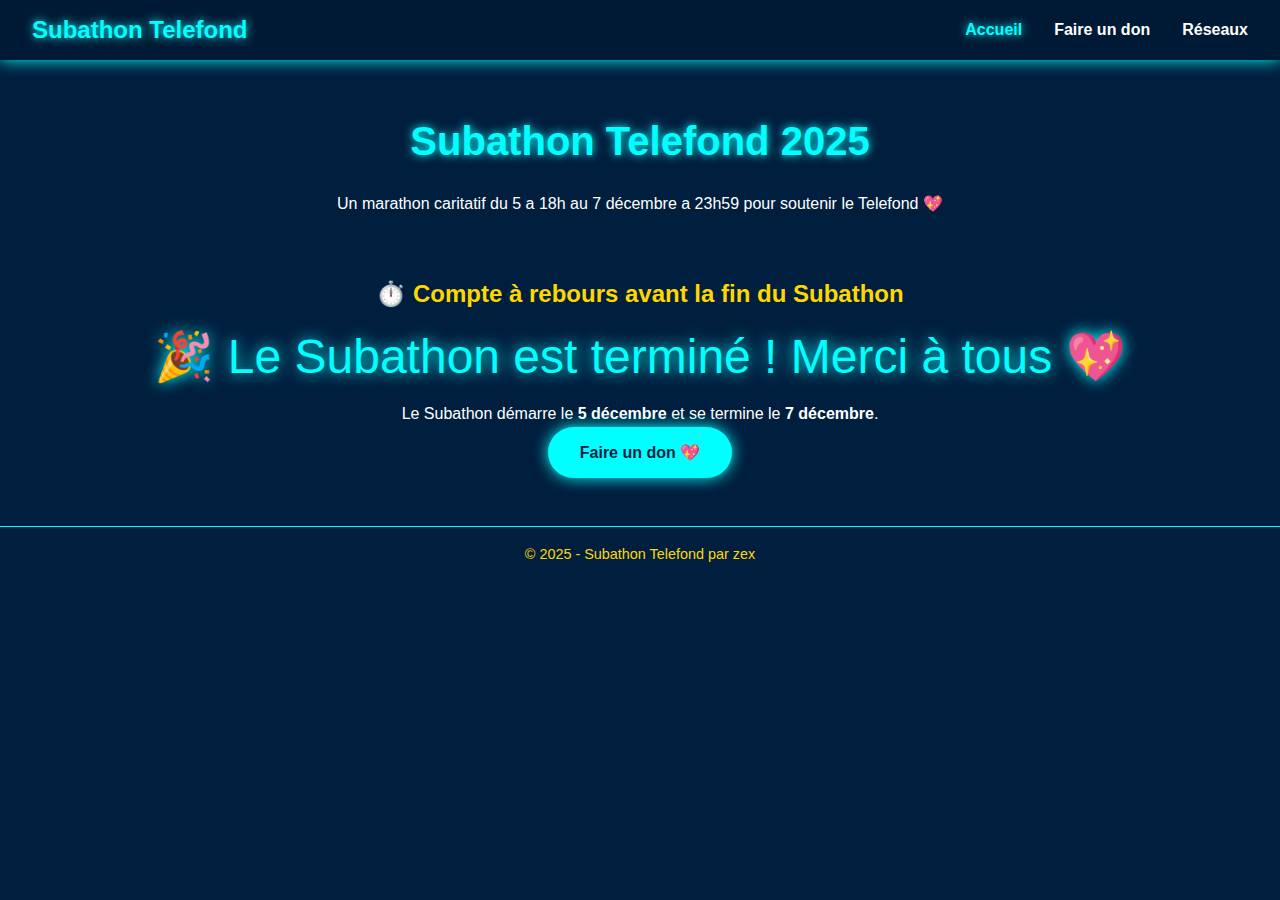
<file: index.html>
<!DOCTYPE html>
<html lang="fr">
<head>
  <meta charset="UTF-8" />
  <meta name="viewport" content="width=device-width, initial-scale=1.0" />
  <title>Subathon Telefond 2025</title>
  <link rel="stylesheet" href="css/style-index.css" />
  <link rel="icon" type="image/png" href="images/teleton.png" />
  <script defer src="js/timer.js"></script>
</head>
<body>
  <header>
    <nav class="navbar">
      <div class="logo">Subathon Telefond</div>
      <ul class="nav-links">
        <li><a href="index.html" class="active">Accueil</a></li>
        <li><a href="don.html">Faire un don</a></li>
        <li><a href="reseaux.html">Réseaux</a></li>
      </ul>
    </nav>

    <div class="header-text">
      <h1>Subathon Telefond 2025</h1>
      <p>Un marathon caritatif du 5 a 18h au 7 décembre a 23h59 pour soutenir le Telefond 💖</p>
    </div>
  </header>
  <main>
    <section class="timer-section">
      <h2>⏱️ Compte à rebours avant la fin du Subathon</h2>
      <div id="timer-display">Chargement...</div>
      <p>Le Subathon démarre le <strong>5 décembre</strong> et se termine le <strong>7 décembre</strong>.</p>
    </section>

    <section class="actions">
      <a href="don.html" class="don-btn">Faire un don 💖</a>
    </section>
  </main>

  <footer>
    <p>© 2025 - Subathon Telefond par zex</p>
  </footer>
</body>
</html>
</file>
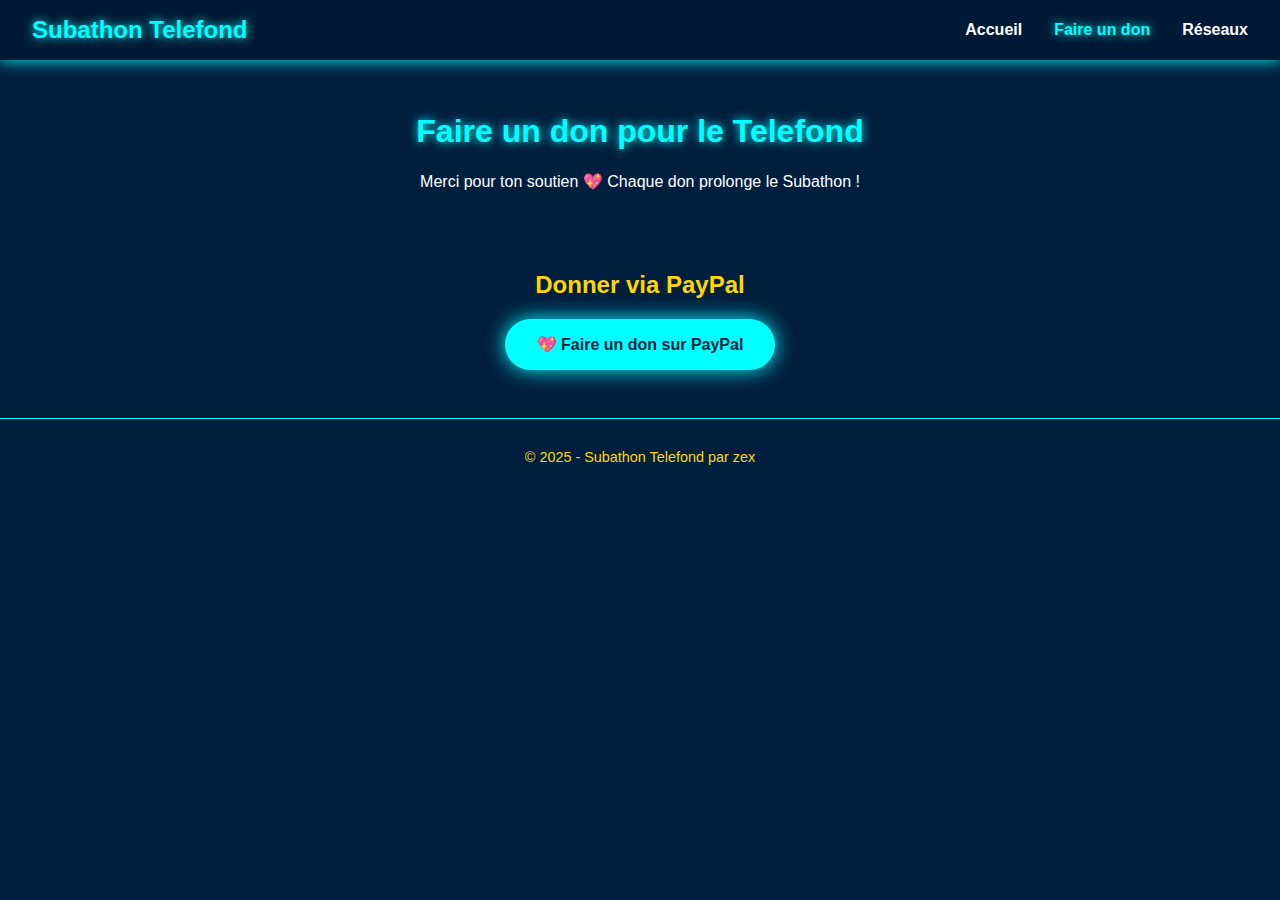
<file: don.html>
<!DOCTYPE html>
<html lang="fr">
<head>
  <meta charset="UTF-8">
  <meta name="viewport" content="width=device-width, initial-scale=1.0">
  <link rel="icon" type="image/png" href="images/teleton.png" />
  <title>Faire un don - Subathon Telefond 2025</title>
  <link rel="stylesheet" href="css/style-don.css">
</head>
<body>
  <header>
    <nav class="navbar">
      <div class="logo">Subathon Telefond</div>
      <ul class="nav-links">
        <li><a href="index.html">Accueil</a></li>
        <li><a href="don.html" class="active">Faire un don</a></li>
        <li><a href="reseaux.html">Réseaux</a></li>
      </ul>
    </nav>
 

    <div class="header-text">
      <h1>Faire un don pour le Telefond</h1>
      <p>Merci pour ton soutien 💖 Chaque don prolonge le Subathon !</p>
    </div>
  </header>

  <main>
    <section class="paypal">
      <h2>Donner via PayPal</h2>
      <a class="paypal-btn" href="https://www.paypal.me/Cartoxeu" target="_blank" rel="noopener noreferrer">
        💖 Faire un don sur PayPal
      </a>
    </section>
  </main>

  <footer>
    <p>© 2025 - Subathon Telefond par zex</p>
  </footer>
</body>
</html>
</file>
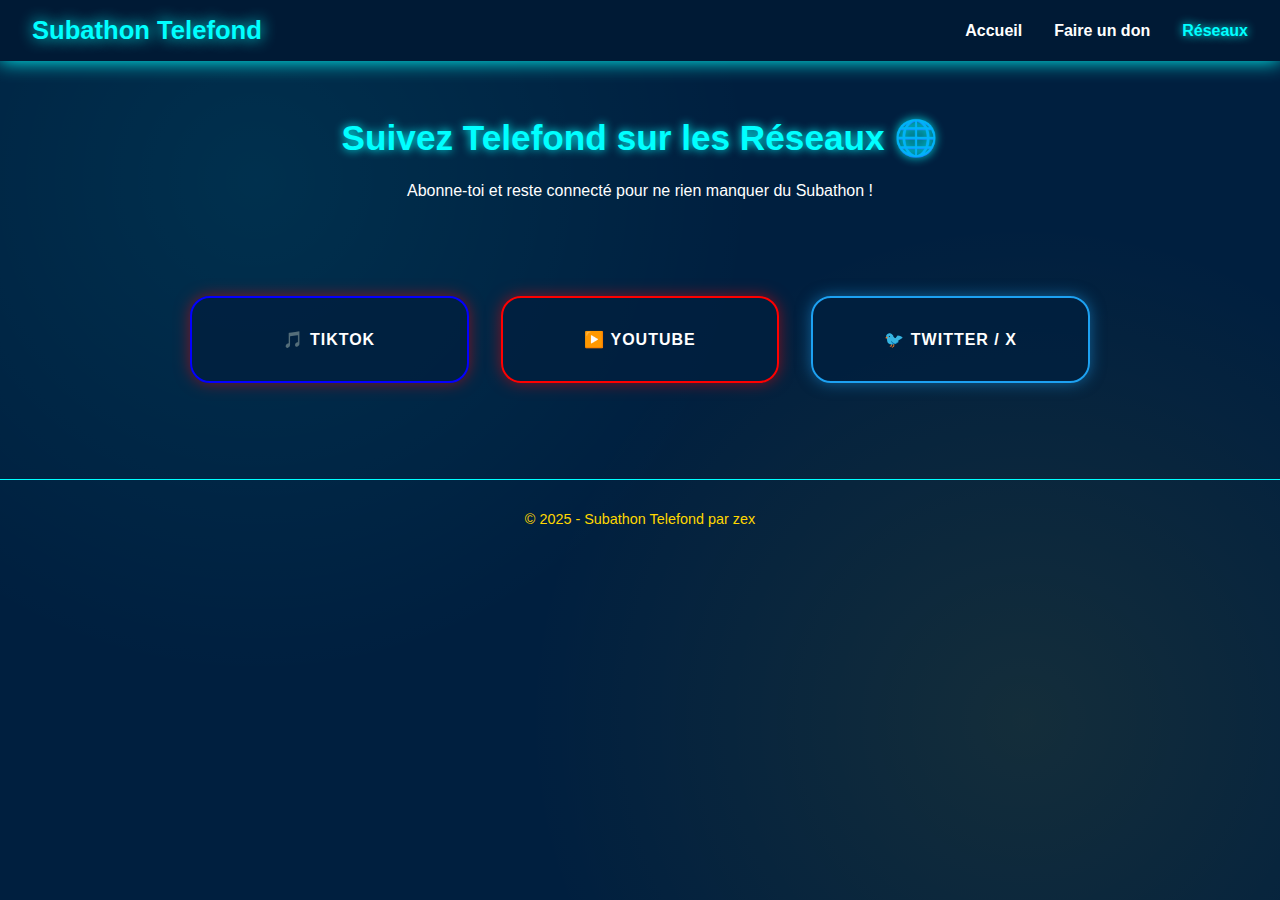
<file: reseaux.html>
<!DOCTYPE html>
<html lang="fr">
<head>
  <meta charset="UTF-8">
  <meta name="viewport" content="width=device-width, initial-scale=1.0">
  <link rel="icon" type="image/png" href="images/teleton.png" />
  <title>Réseaux - Subathon Telefond 2025</title>
  <link rel="stylesheet" href="css/style-reseaux.css">
</head>
<body>
  <header>
    <nav class="navbar">
      <div class="logo">Subathon Telefond</div>
      <ul class="nav-links">
        <li><a href="index.html">Accueil</a></li>
        <li><a href="don.html">Faire un don</a></li>
        <li><a href="reseaux.html" class="active">Réseaux</a></li>
      </ul>
    </nav>

    <div class="header-text">
      <h1>Suivez Telefond sur les Réseaux 🌐</h1>
      <p class="subtitle">Abonne-toi et reste connecté pour ne rien manquer du Subathon !</p>
    </div>
  </header>

  <main>
    <section class="socials">
      <a href="https://www.tiktok.com/@telefondtv?_r=1&_t=ZN-91EPrRYPInu" class="social-card tiktok">🎵 TikTok</a>
      <a href="https://www.youtube.com/@tonprofil" class="social-card youtube">▶️ YouTube</a>
      <a href="https://x.com/telefondtv?s=21" class="social-card twitter">🐦 Twitter / X</a>
    </section>
  </main>

  <footer>
    <p>© 2025 - Subathon Telefond par zex</p>
  </footer>
</body>
</html>
</file>
<file: css/style-index.css>
body {
  margin: 0;
  font-family: 'Orbitron', sans-serif;
  background-color: #001F3F;
  color: #FFFFFF;
  text-align: center;
  min-height: 100vh;
}

/* ----- BANNIÈRE ----- */
.banner img {
  width: 100%;           /* prend toute la largeur de l'écran */
  max-height: 250px;     /* limite la hauteur pour éviter qu'elle soit trop grande */
  object-fit: cover;     /* recadre l'image sans la déformer */
  border-radius: 10px;   /* optionnel : arrondir légèrement les coins */
  box-shadow: 0 0 20px #00FFFF; /* effet néon léger */
}


.navbar {
  display: flex;
  justify-content: space-between;
  align-items: center;
  background-color: #001a35;
  padding: 1rem 2rem;
  box-shadow: 0 0 15px #00FFFF;
}

.logo {
  color: #00FFFF;
  font-size: 1.5rem;
  font-weight: bold;
  text-shadow: 0 0 10px #00FFFF;
}

.nav-links {
  list-style: none;
  display: flex;
  gap: 2rem;
  margin: 0;
}

.nav-links a {
  color: #FFFFFF;
  text-decoration: none;
  font-weight: bold;
  transition: 0.3s;
}

.nav-links a:hover,
.nav-links a.active {
  color: #00FFFF;
  text-shadow: 0 0 10px #00FFFF;
}

/* ---- HEADER ---- */
.header-text {
  padding: 2rem;
}

h1 {
  color: #00FFFF;
  text-shadow: 0 0 10px #00FFFF;
  font-size: 2.5rem;
}

h2 {
  color: #FFD700;
  margin-top: 2rem;
}


p {
  line-height: 1.6;
  max-width: 800px;
  margin: 0 auto;
}

#timer-display {
  font-size: 3rem;
  color: #00FFFF;
  text-shadow: 0 0 15px #00FFFF;
  margin: 1rem 0;
}

.don-btn {
  display: inline-block;
  background-color: #00FFFF;
  color: #001F3F;
  padding: 1rem 2rem;
  border-radius: 50px;
  text-decoration: none;
  font-weight: bold;
  box-shadow: 0 0 15px #00FFFF;
  transition: 0.3s ease;
}

.don-btn:hover {
  background-color: #FFD700;
  box-shadow: 0 0 20px #FFD700;
}

footer {
  margin-top: 3rem;
  padding: 1rem;
  border-top: 1px solid #00FFFF;
  font-size: 0.9rem;
  color: #FFD700;
}
</file>
<file: css/style-don.css>
body {
  margin: 0;
  font-family: 'Orbitron', sans-serif;
  background-color: #001F3F;
  color: #FFFFFF;
  text-align: center;
  min-height: 100vh;
}


.navbar {
  display: flex;
  justify-content: space-between;
  align-items: center;
  background-color: #001a35;
  padding: 1rem 2rem;
  box-shadow: 0 0 15px #00FFFF;
}

.logo {
  color: #00FFFF;
  font-size: 1.5rem;
  font-weight: bold;
  text-shadow: 0 0 10px #00FFFF;
}

.nav-links {
  list-style: none;
  display: flex;
  gap: 2rem;
  margin: 0;
}

.nav-links a {
  color: #FFFFFF;
  text-decoration: none;
  font-weight: bold;
  transition: 0.3s;
}

.nav-links a:hover,
.nav-links a.active {
  color: #00FFFF;
  text-shadow: 0 0 10px #00FFFF;
}


.header-text {
  padding: 2rem;
}

h1 {
  color: #00FFFF;
  text-shadow: 0 0 10px #00FFFF;
  font-size: 2rem;
}

h2 {
  color: #FFD700;
  margin-top: 2rem;
}



.paypal-btn {
  display: inline-block;
  background-color: #00FFFF;
  color: #001F3F;
  padding: 1rem 2rem;
  border-radius: 50px;
  text-decoration: none;
  font-weight: bold;
  box-shadow: 0 0 20px #00FFFF;
  transition: 0.3s ease;
}

.paypal-btn:hover {
  background-color: #FFD700;
  box-shadow: 0 0 20px #FFD700;
}

footer {
  margin-top: 3rem;
  padding: 1rem;
  border-top: 1px solid #00FFFF;
  font-size: 0.9rem;
  color: #FFD700;
}
</file>
<file: css/style-reseaux.css>
/* ----- STYLE GLOBAL ----- */
body {
  margin: 0;
  font-family: 'Orbitron', sans-serif;
  background-color: #001F3F;
  color: #FFFFFF;
  text-align: center;
  min-height: 100vh;
  background-image: radial-gradient(circle at 20% 20%, rgba(0, 255, 255, 0.08) 0%, transparent 40%),
                    radial-gradient(circle at 80% 80%, rgba(255, 215, 0, 0.08) 0%, transparent 40%);
  background-attachment: fixed;
  background-size: cover;
}

/* ----- NAVBAR ----- */
.navbar {
  display: flex;
  justify-content: space-between;
  align-items: center;
  background-color: #001a35;
  padding: 1rem 2rem;
  box-shadow: 0 0 20px #00FFFF;
  position: sticky;
  top: 0;
  z-index: 10;
}

.logo {
  color: #00FFFF;
  font-size: 1.6rem;
  font-weight: bold;
  text-shadow: 0 0 15px #00FFFF;
}

.nav-links {
  list-style: none;
  display: flex;
  gap: 2rem;
  margin: 0;
}

.nav-links a {
  color: #FFFFFF;
  text-decoration: none;
  font-weight: bold;
  transition: 0.3s ease;
}

.nav-links a:hover,
.nav-links a.active {
  color: #00FFFF;
  text-shadow: 0 0 10px #00FFFF;
}

/* ----- HEADER ----- */
.header-text {
  padding: 2rem 1rem;
}

h1 {
  color: #00FFFF;
  text-shadow: 0 0 10px #00FFFF;
  font-size: 2.2rem;
}

/* ----- SECTION RÉSEAUX ----- */
.socials {
  display: grid;
  grid-template-columns: repeat(auto-fit, minmax(200px, 1fr));
  gap: 2rem;
  padding: 3rem 2rem;
  max-width: 900px;
  margin: 0 auto;
}

.social-card {
  background-color: rgba(0, 31, 63, 0.8);
  border: 2px solid #00FFFF;
  border-radius: 20px;
  color: #FFFFFF;
  font-weight: bold;
  padding: 2rem 1rem;
  text-decoration: none;
  text-transform: uppercase;
  letter-spacing: 1px;
  box-shadow: 0 0 20px rgba(0, 255, 255, 0.2);
  transition: all 0.3s ease;
  position: relative;
  overflow: hidden;
}

.social-card::before {
  content: "";
  position: absolute;
  top: -50%;
  left: -50%;
  width: 200%;
  height: 200%;
  background: radial-gradient(circle, rgba(0,255,255,0.2) 0%, transparent 70%);
  transform: rotate(25deg);
  opacity: 0;
  transition: opacity 0.4s ease;
}

.social-card:hover::before {
  opacity: 1;
}

.social-card:hover {
  transform: translateY(-8px) scale(1.03);
  box-shadow: 0 0 25px #00FFFF;
}

/* ----- COULEURS SPÉCIFIQUES ----- */
.tiktok { border-color: #0400ff; box-shadow: 0 0 15px rgba(255, 2, 2, 0.5); }
.tiktok:hover { box-shadow: 0 0 25px #000279; }

.youtube { border-color: #FF0000; box-shadow: 0 0 15px rgba(255,0,0,0.5); }
.youtube:hover { box-shadow: 0 0 25px #FF0000; }

.twitter { border-color: #1DA1F2; box-shadow: 0 0 15px rgba(29,161,242,0.5); }
.twitter:hover { box-shadow: 0 0 25px #1DA1F2; }



/* ----- FOOTER ----- */
footer {
  margin-top: 3rem;
  padding: 1rem;
  border-top: 1px solid #00FFFF;
  font-size: 0.9rem;
  color: #FFD700;
}

/* ----- ANIMATION D'ARRIVÉE ----- */
@keyframes fadeInUp {
  from {
    opacity: 0;
    transform: translateY(20px);
  }
  to {
    opacity: 1;
    transform: translateY(0);
  }
}

.social-card {
  animation: fadeInUp 0.6s ease forwards;
}

.social-card:nth-child(1) { animation-delay: 0.1s; }
.social-card:nth-child(2) { animation-delay: 0.2s; }
.social-card:nth-child(3) { animation-delay: 0.3s; }
.social-card:nth-child(4) { animation-delay: 0.4s; }
.social-card:nth-child(5) { animation-delay: 0.5s; }


/* ----- BANNIÈRE ----- */
.banner {
  width: 100%;
  overflow: hidden; /* Empêche le dépassement de l'image */
  margin: 1rem 0;
  border-radius: 10px; /* optionnel pour coins arrondis */
  box-shadow: 0 0 15px #00FFFF; /* légère lueur néon */
}

.banner img {
  width: 100%;
  max-height: 180px; /* Limite la hauteur de la bannière */
  object-fit: cover;  /* recadre l'image sans la déformer */
  display: block;
}
</file>
